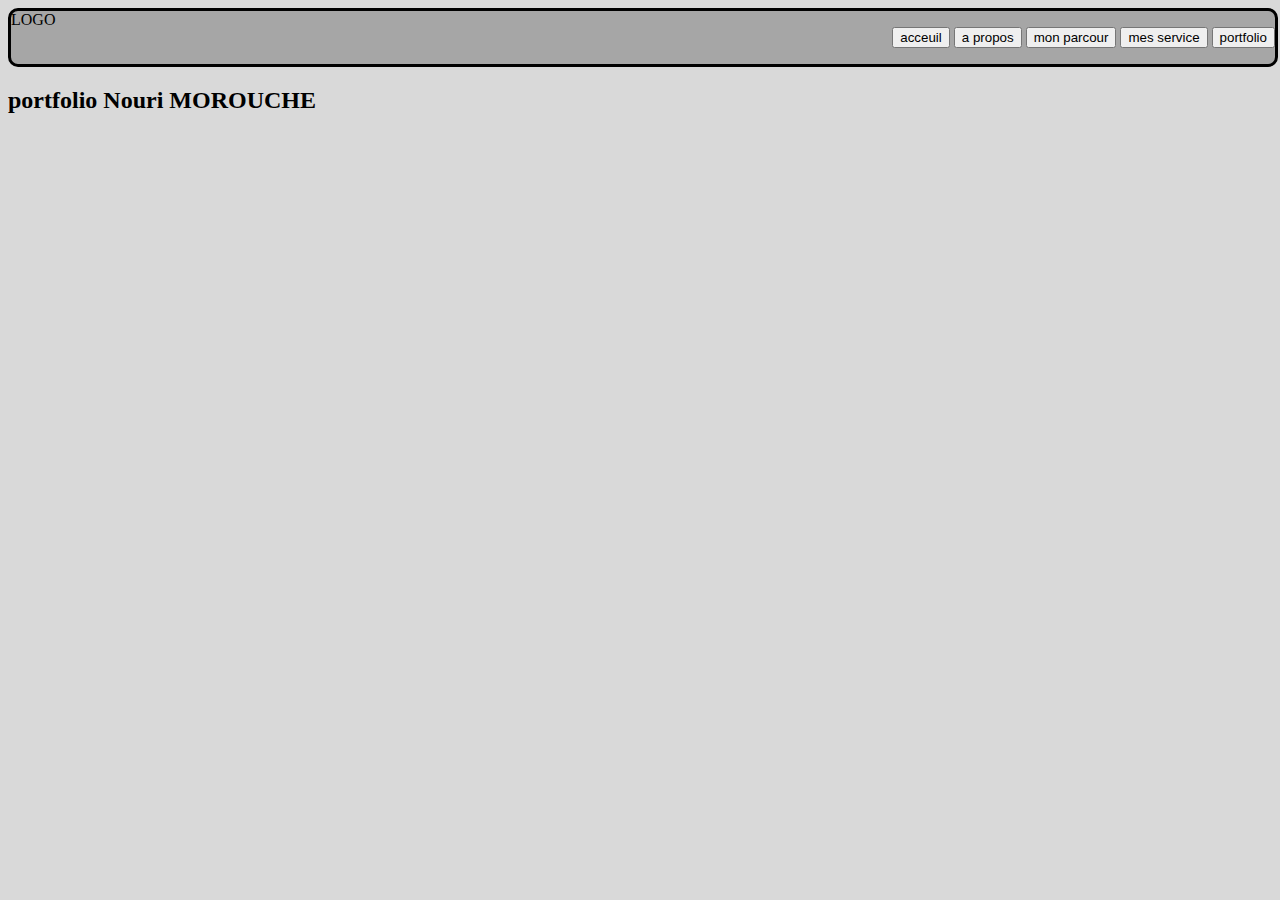
<file: index.html>
<!DOCTYPE html>
<html lang="fr">

<head>
    <meta charset="UTF-8">
    <meta http-equiv="X-UA-Compatible" content="IE=edge">
    <meta name="viewport" content="width=device-width, initial-scale=1.0">
    <link rel="stylesheet" href="./style.css">
    <title>portfolio | acceuil</title>
</head>

<body>
    <header>


</h1>
        <nav>
            <span>LOGO</span>
            <div id="nav">
                <ul>
                    
                <button name="button">acceuil</button>

                <button name="button">a propos </button>

                <button name="button"> mon parcour</button>

                <button name="button">mes service</button>

                <button name="button"> portfolio</button>

            </ul>
            </div>
        </nav>
    </header>

    <section>
        <h2>portfolio Nouri MOROUCHE</h2>
    </section>
</body>

</html>
</file>
<file: style.css>
nav {
  display: flex;
  justify-content: space-between;
  width: 100%;
  border-radius: 10px;
  border-style: solid;
  background-color:#A6A6A6;
}

#nav {
  display: flex;
  justify-content: space-around;
}

body {
  background-color: #d9d9d9;
}

@media screen and (max-width: 768px) {
  #nav {
    display: none;
  }
}
</file>
